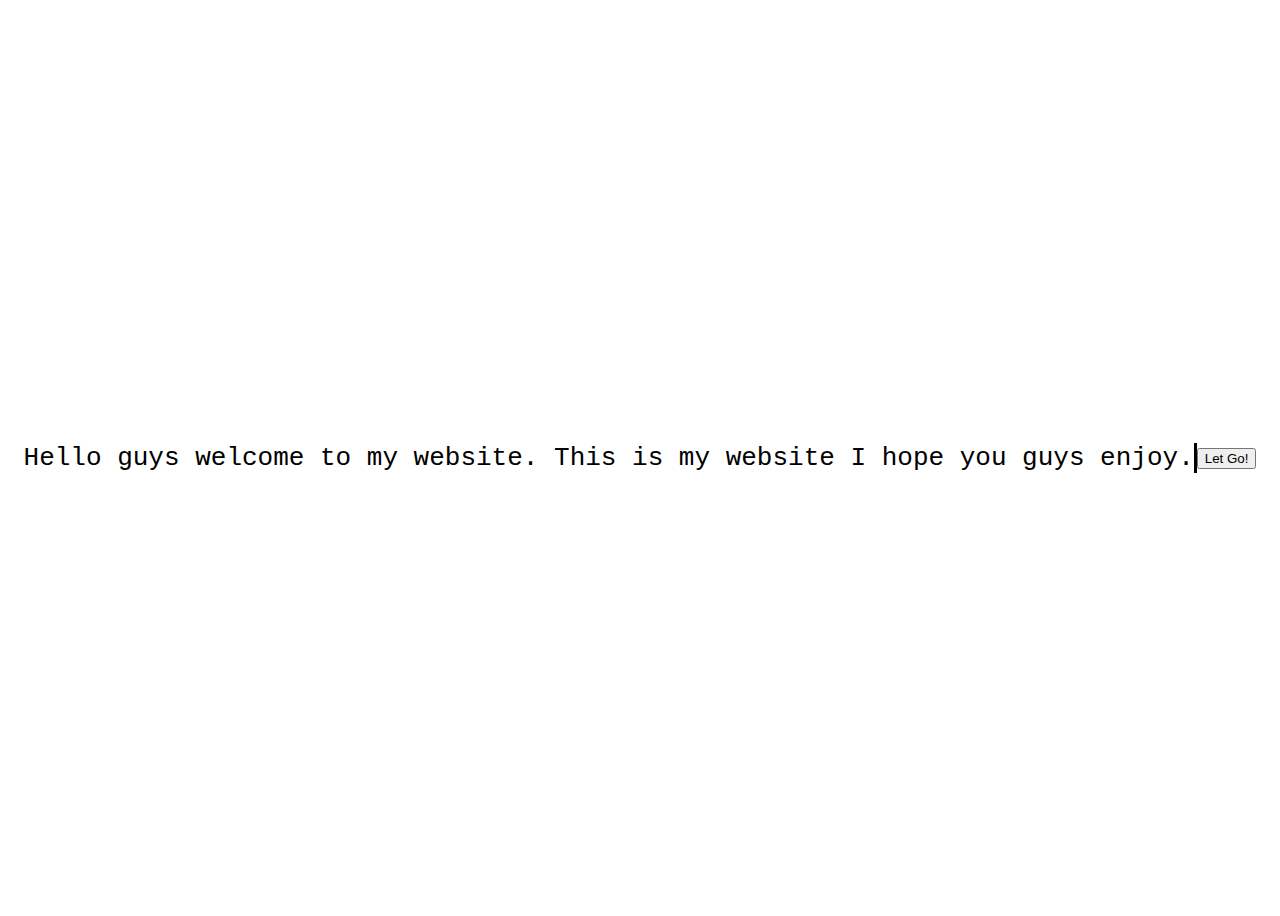
<file: index.html>
<!DOCTYPE html>
<html lang="en">
<head>
    <meta charset="UTF-8">
    <meta http-equiv="X-UA-Compatible" content="IE=edge">
    <meta name="viewport" content="width=device-width, initial-scale=1.0">
    <title>Hello</title>
    <link rel="stylesheet" href="style.css">
</head>
<body >
        <div class="wrapper">
            <div class="typing-demo">
                Hello guys welcome to my website. This is my website I hope you guys enjoy.
            </div>
        
            <div>
                <a href="index2.html"><button class="button">Let Go!</button></a>
            </div>
        </div>
    
</body>
</html>
</file>
<file: style.css>
.wrapper {
  height: 100vh; /*กำหนดความสูงขององค์ประกอบ*/
  /*This part is important for centering*/
  display: flex; /*ระบุวิธีการแสดงองค์ประกอบ HTML บางอย่าง แสดงองค์ประกอบเป็นคอนเทนเนอร์ flex ระดับบล็อก*/
  align-items: center; /*ระบุการจัดตำแหน่งระหว่างบรรทัดภายในคอนเทนเนอร์แบบยืดหยุ่นเมื่อรายการไม่ได้ใช้พื้นที่ว่างทั้งหมด ตรงกลาง*/
  justify-content: center; /*ระบุการจัดตำแหน่งระหว่างรายการภายในคอนเทนเนอร์แบบยืดหยุ่นเมื่อรายการไม่ได้ใช้พื้นที่ว่างทั้งหมด ตรงกลาง*/
}
.typing-demo {
  width: 75ch; /*กำหนดความกว้างขององค์ประกอบ*/
  animation: typing 2s steps(22), blink .5s step-end infinite alternate; /*คุณสมบัติทำให้เกิดตัวอักษรขึ้นไหว*/
  white-space: nowrap; /*ระบุวิธีจัดการพื้นที่สีขาวภายในองค์ประกอบ ไม่ให้วาป*/
  overflow: hidden; /*ระบุว่าจะเกิดอะไรขึ้นหากเนื้อหาล้นกล่องขององค์ประกอบ โอเวอร์โฟลว์ถูกตัดออก และเนื้อหาที่เหลือจะมองไม่เห็น เล่น »*/
  border-right: 3px solid; 
  font-family: monospace; 
  font-size: 2em; 
}

@keyframes typing {
  from {
    width: 0
  }
}
    
@keyframes blink {
  50% {
    border-color: transparent
  }
}
</file>
